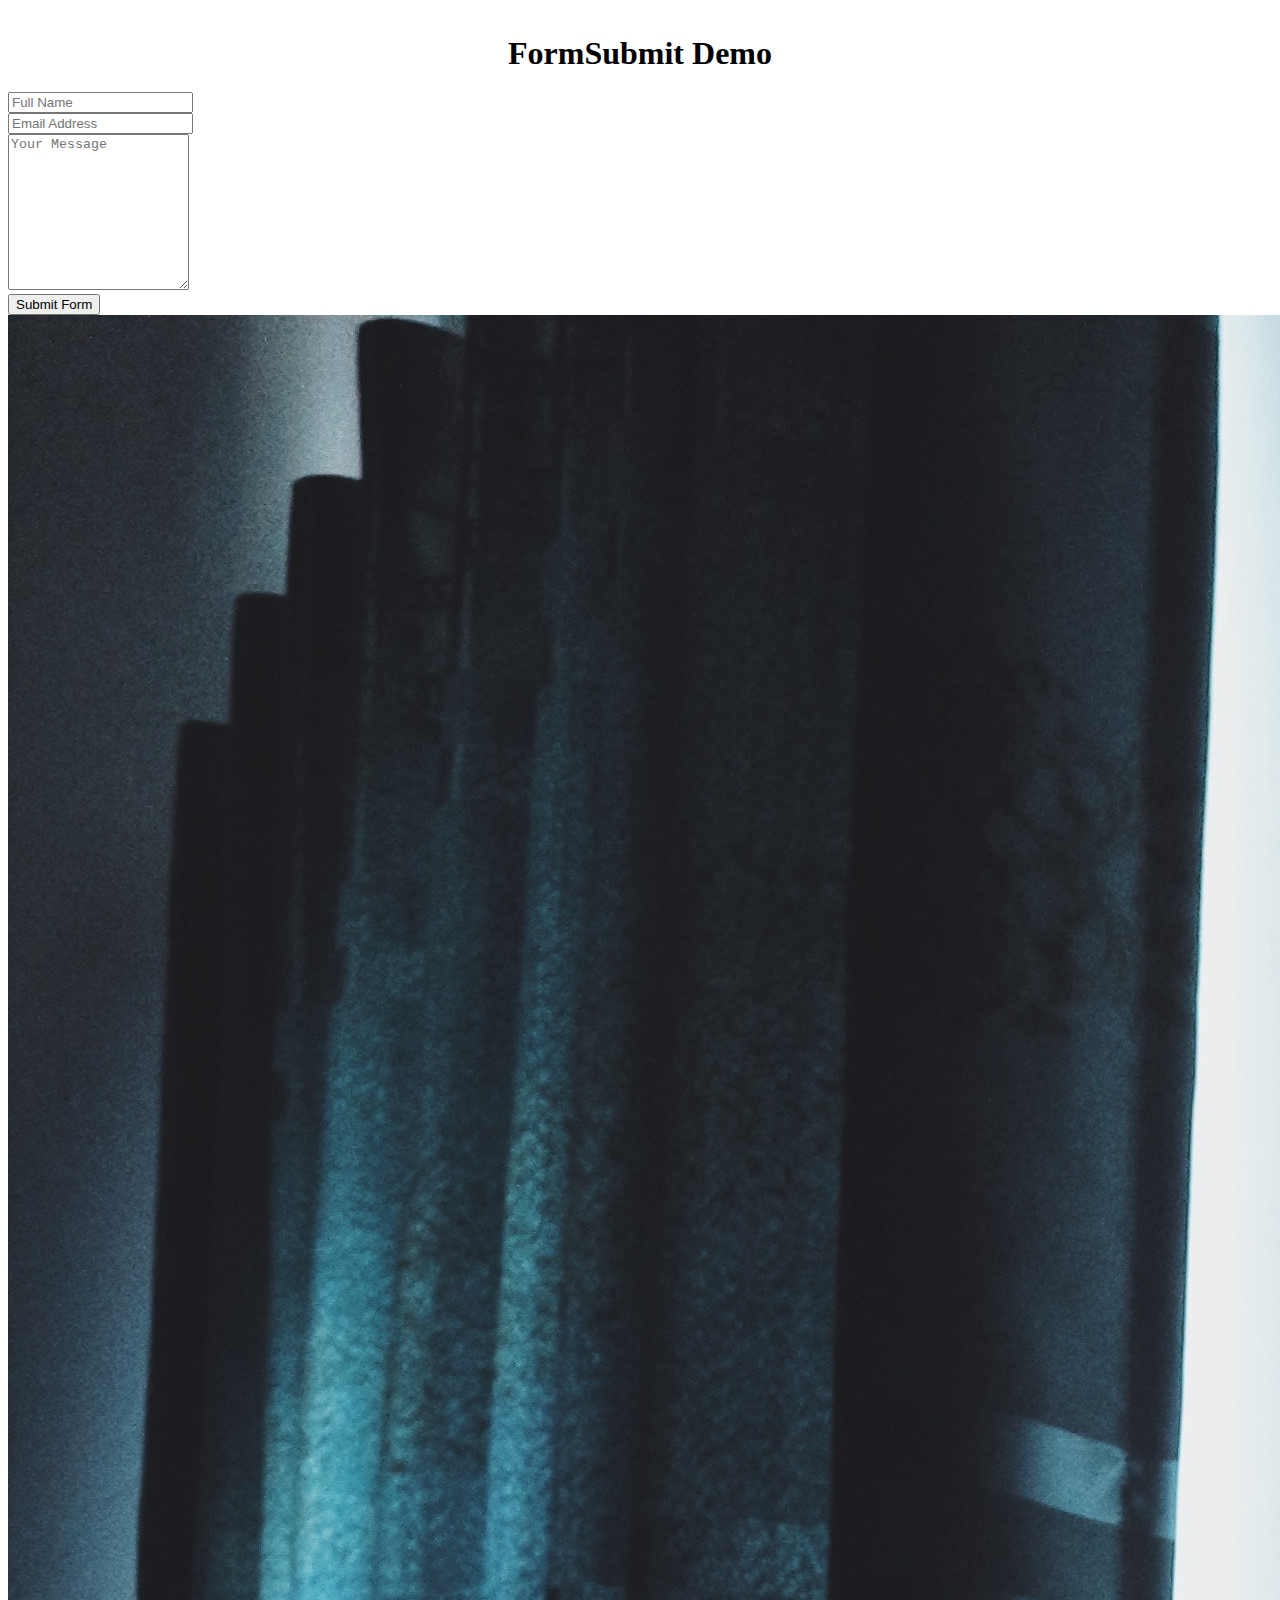
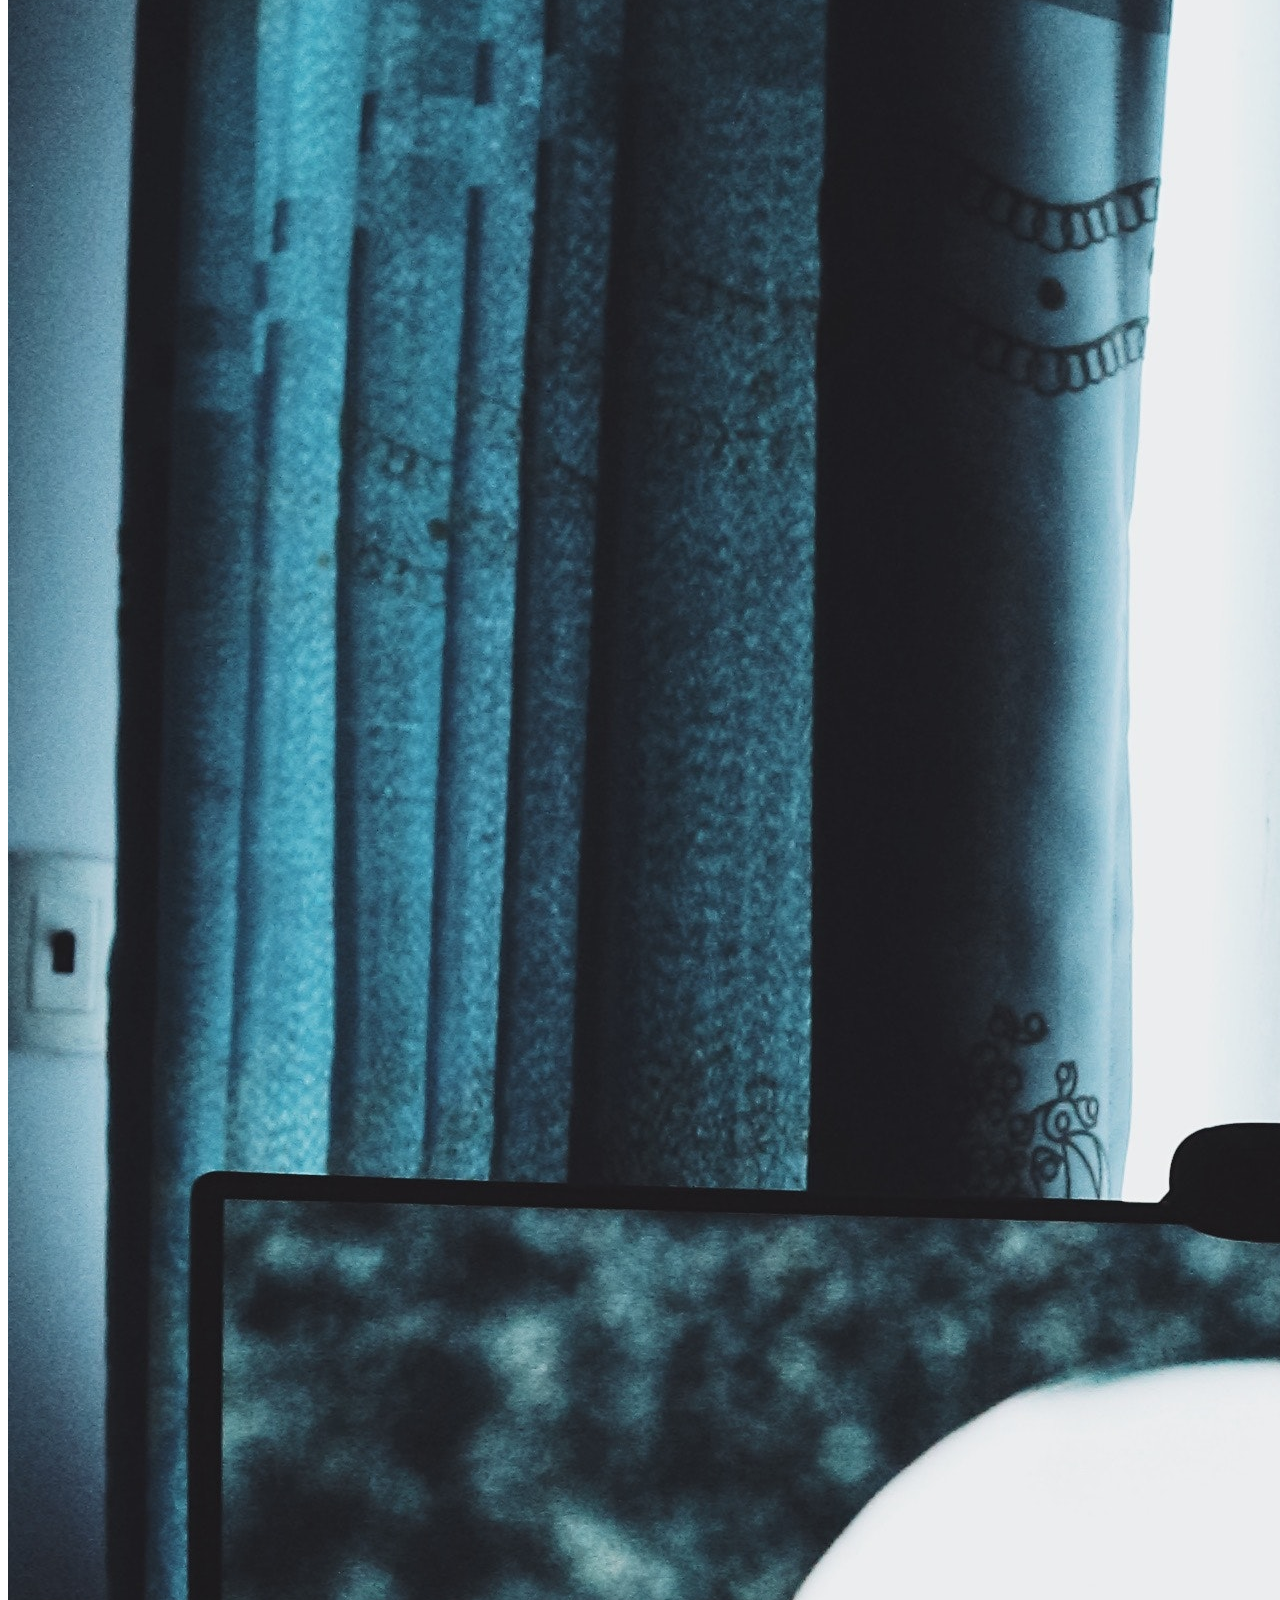
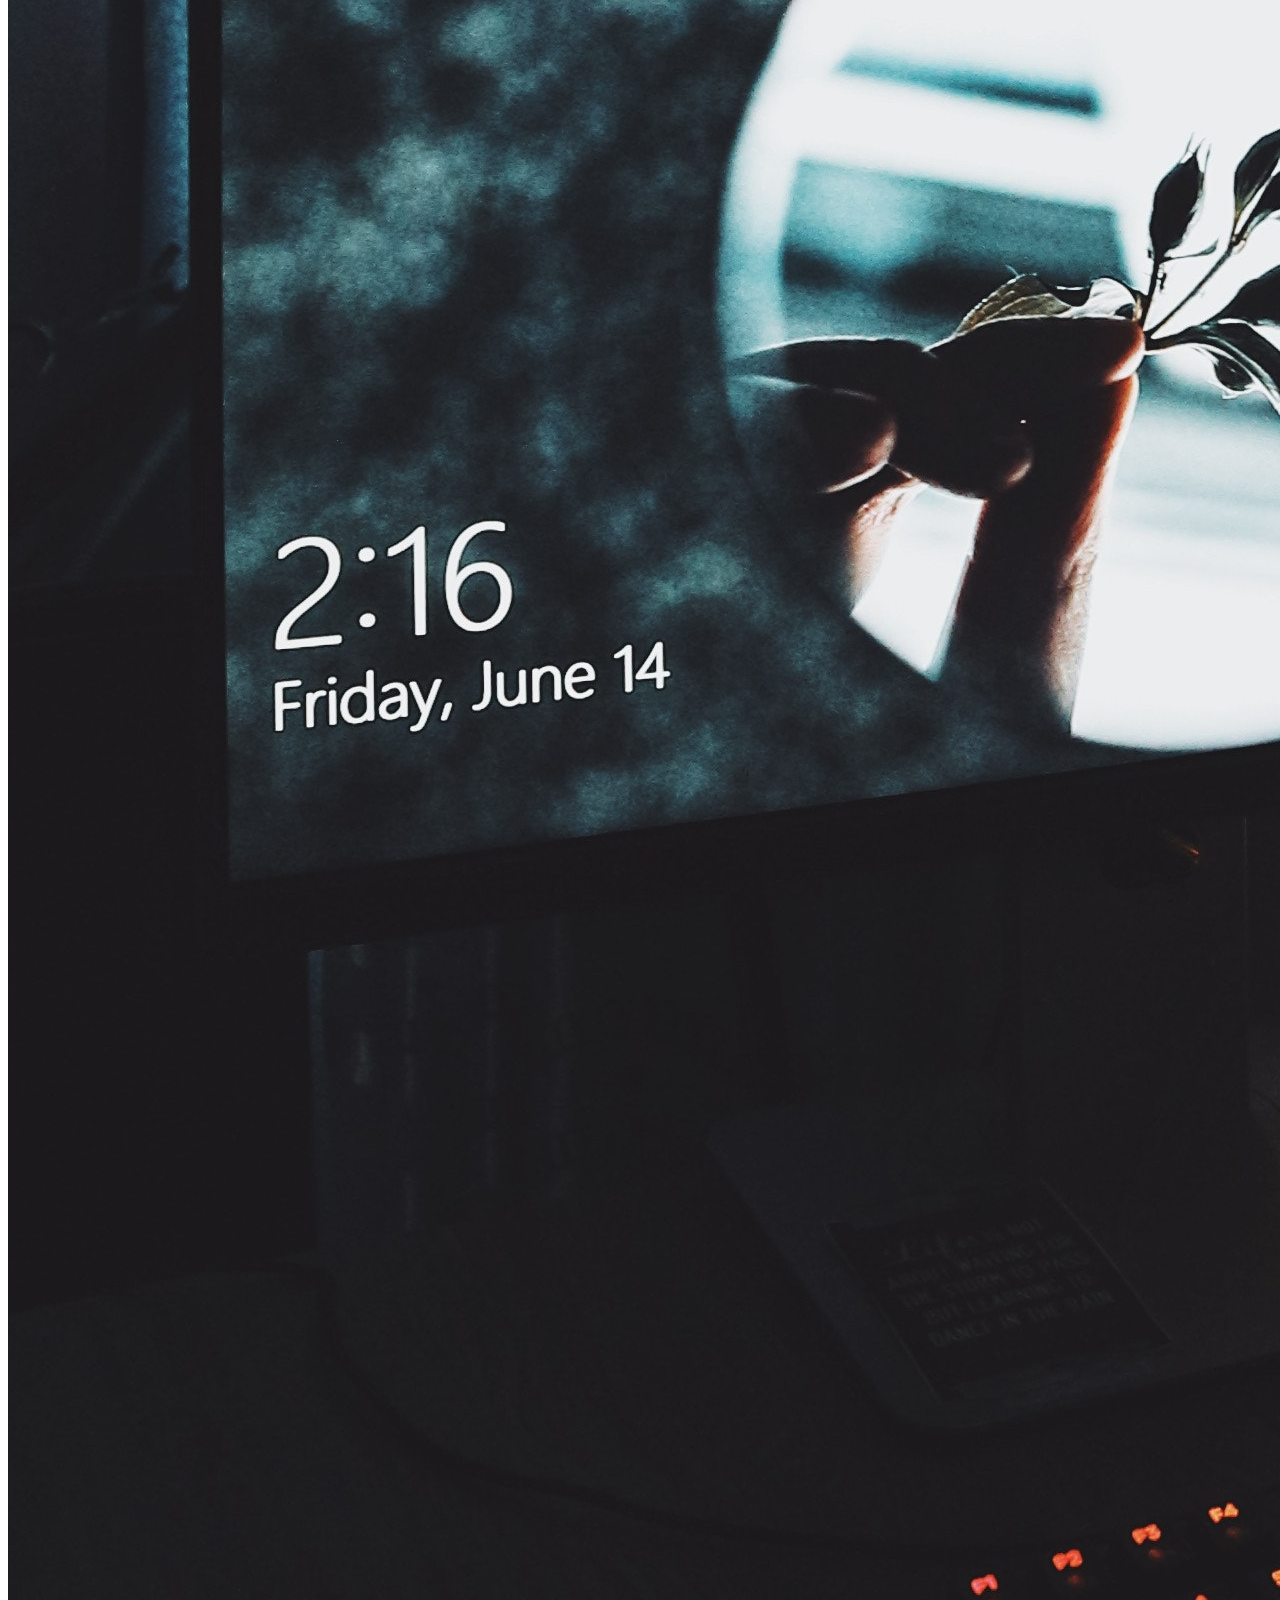
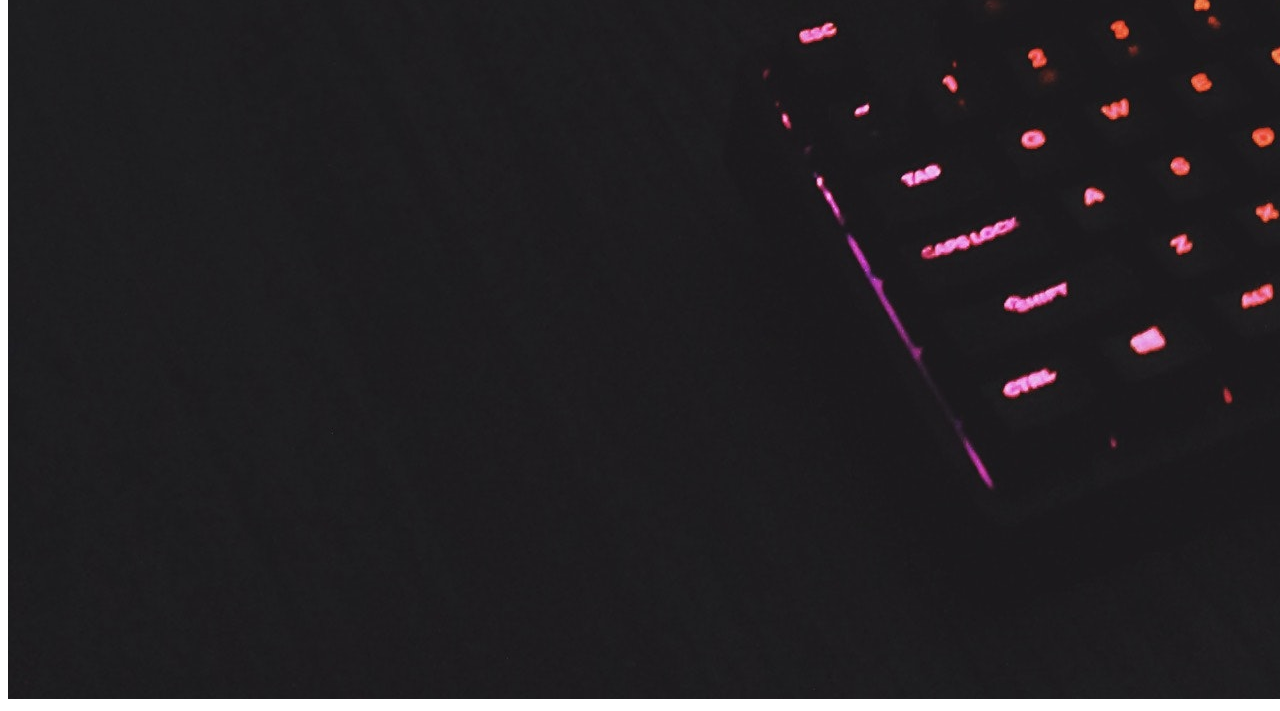
<file: contact.html>
<!DOCTYPE html>
<html lang="en">
<head>
    <meta charset="UTF-8">
    <meta http-equiv="X-UA-Compatible" content="IE=edge">
    <meta name="viewport" content="width=device-width, initial-scale=1.0">
    <link rel="stylesheet" href="contact.css">
    <title>Contact</title>
</head>
<body>
    <div class="container">
        <h1>FormSubmit Demo</h1>
        <form target="_blank" action="https://formsubmit.co/your@email.com" method="POST">
          <div class="form-group">
            <div class="form-row">
              <div class="col">
                <input type="text" name="name" class="form-control" placeholder="Full Name" required>
              </div>
              <div class="col">
                <input type="email" name="email" class="form-control" placeholder="Email Address" required>
              </div>
            </div>
          </div>
          <div class="form-group">
            <textarea placeholder="Your Message" class="form-control" name="message" rows="10" required></textarea>
          </div>
          <button type="submit" class="btn btn-lg btn-dark btn-block">Submit Form</button>
        </form>
      </div>
      <a href="https://wa.me/0729077809" target="_blank">
        <img src="images/1.jpg" alt="WhatsApp icon" class="rounded-circle" style="height: 50; width: 50;">
      </a>
</body>
</html>
</file>
<file: contact.css>
h1 {
    text-align: center;
    margin: 35px 0 20px 0 !important;
  }
</file>
